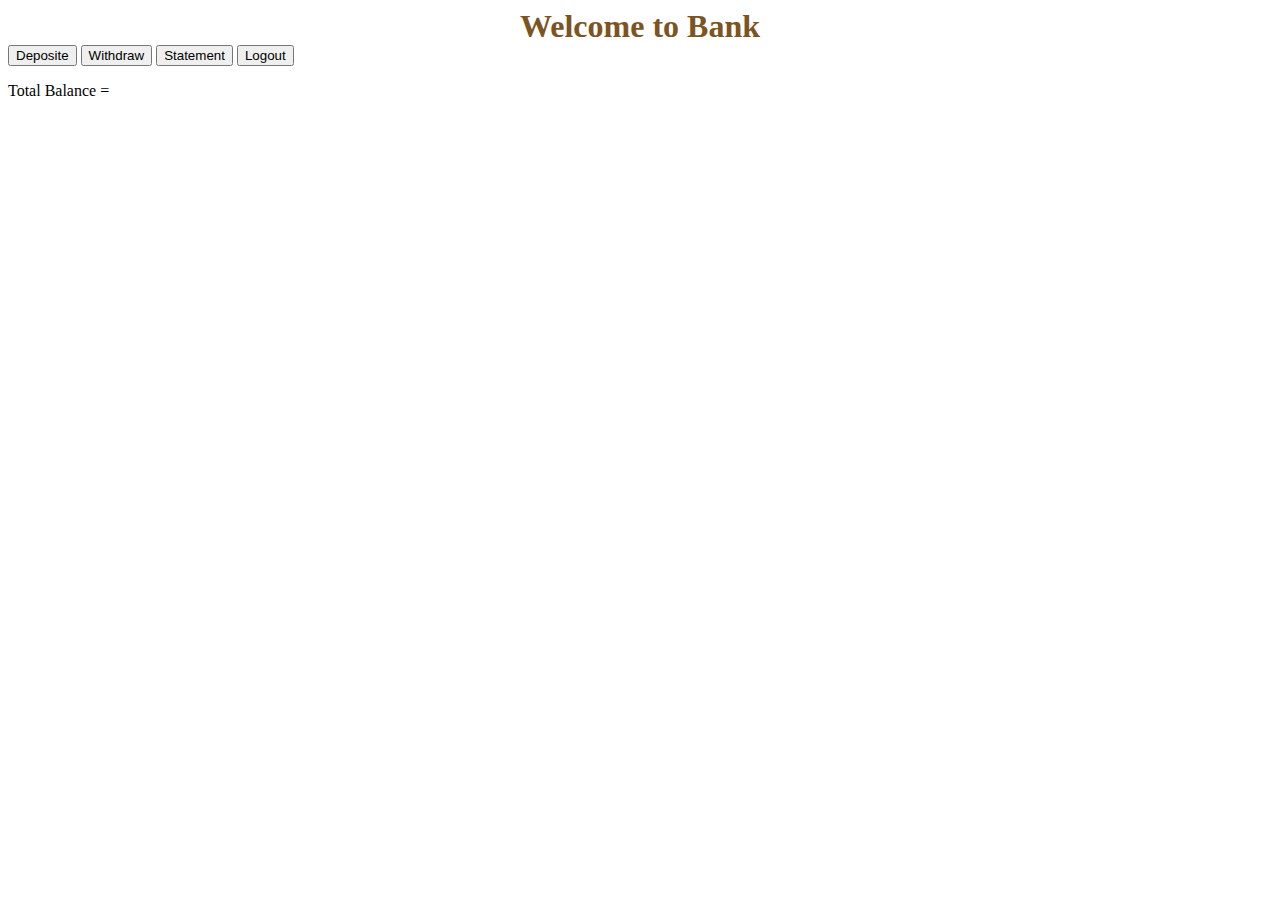
<file: Angular/src/app/user/atm/atm.component.html>
<div style="text-align: center; color: rgb(124, 84, 31); font-size: xx-large;"><b>Welcome to Bank</b></div>
<!-- <p>{{today | date:'dd-MM-yyyy hh:mm:ss a':'+0530'}}</p>  -->

<body>

<div class="container">
    <div class="card border-primary">
        <div class="card-header">
            <button type="button" class="btn btn-outline-success btn-sm mx-1" routerLink="deposite">Deposite</button>
            <button type="button" class="btn btn-outline-success btn-sm mx-1" routerLink="withdraw">Withdraw</button>
            <button type="button" class="btn btn-outline-success btn-sm mx-1" routerLink="statement">Statement</button>
            <button type="button" class="btn btn-outline-danger btn-sm mx-1 float-end" routerLink="/mainmenu">Logout</button>
        </div>
        <div class="card-body">
            <div>
                <p>Total Balance = </p>
            </div>
            <router-outlet></router-outlet>
        </div>
        <div class="card-footer">

        </div>
    </div>
</div>
</body>
</file>
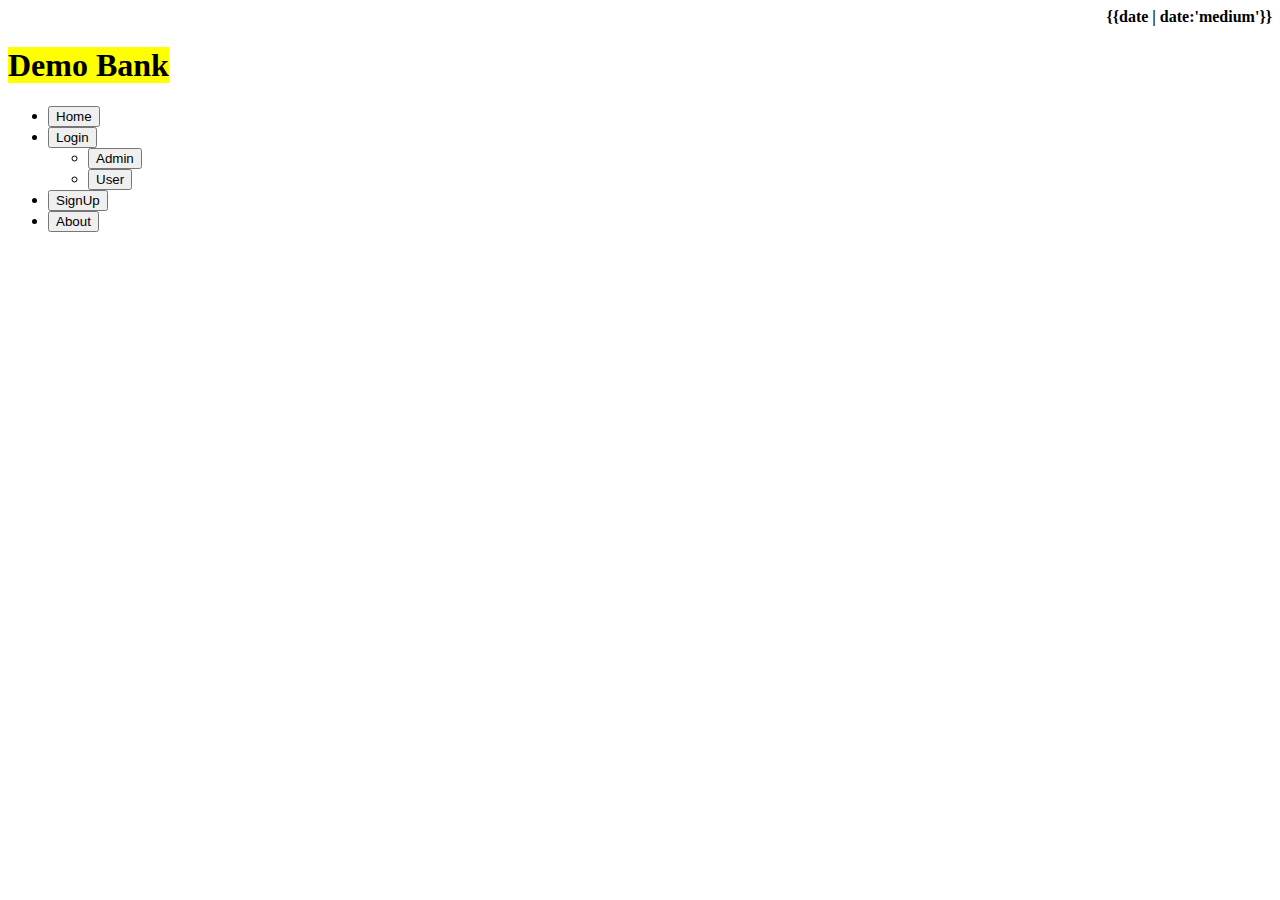
<file: Angular/src/app/user/mainmenu/mainmenu.component.html>
<html>
<div class="outer">
    <div id="head">
        <div class="text-center">
            <h4 style="text-align: end;">{{date | date:'medium'}}</h4>
            <h1 class="h1 fa fa-university fa-2x mt-3"><mark> Demo Bank </mark></h1>
        </div>
    </div>

    <div class="container">
        <div class="card">
            <div class="card-header">
                <ul class="nav nav-pills justify-content-center" id="pills-tab" role="tablist">
                    <li class="nav-item">
                        <button type="button" class="btn btn-outline-primary active mt-2 me-2" routerLink="/mainmenu">
                            Home</button>
                    </li>
                    <li class="nav-item">
                        <div class="dropdown">
                            <button class="btn btn-outline-success dropdown-toggle mt-2 me-2" type="button"
                                data-bs-toggle="dropdown" aria-expanded="false">
                                Login
                            </button>
                            <ul class="dropdown-menu">
                                <li><button class="dropdown-item" type="button" routerLink="adminlogin">Admin</button>
                                </li>
                                <li><button class="dropdown-item" type="button" routerLink="login">User</button></li>
                            </ul>
                        </div>
                    </li>

                    <li class="nav-item">
                        <button type="button" class="btn btn-outline-success mt-2 me-2" routerLink="signup">
                            SignUp</button>
                    </li>
                    <li class="nav-item">
                        <button type="button" class="btn btn-outline-success mt-2 me-2" routerLink="about">
                            About</button>
                    </li>
                    <!-- <li class="nav-item">
                        <button type="button" class="btn btn-outline-success mt-2 me-2" routerLink="/help">
                            Help</button>
                    </li> -->
                    <!-- <li class="nav-item">
                        <button type="button" class="btn btn-outline-success mt-2 me-2" routerLink="/atm">
                            atm</button>
                    </li> -->
                </ul>
            </div>
            <div class="card-body">
                <router-outlet></router-outlet>
            </div>
        </div>
    </div>
</div>
</html>
</file>
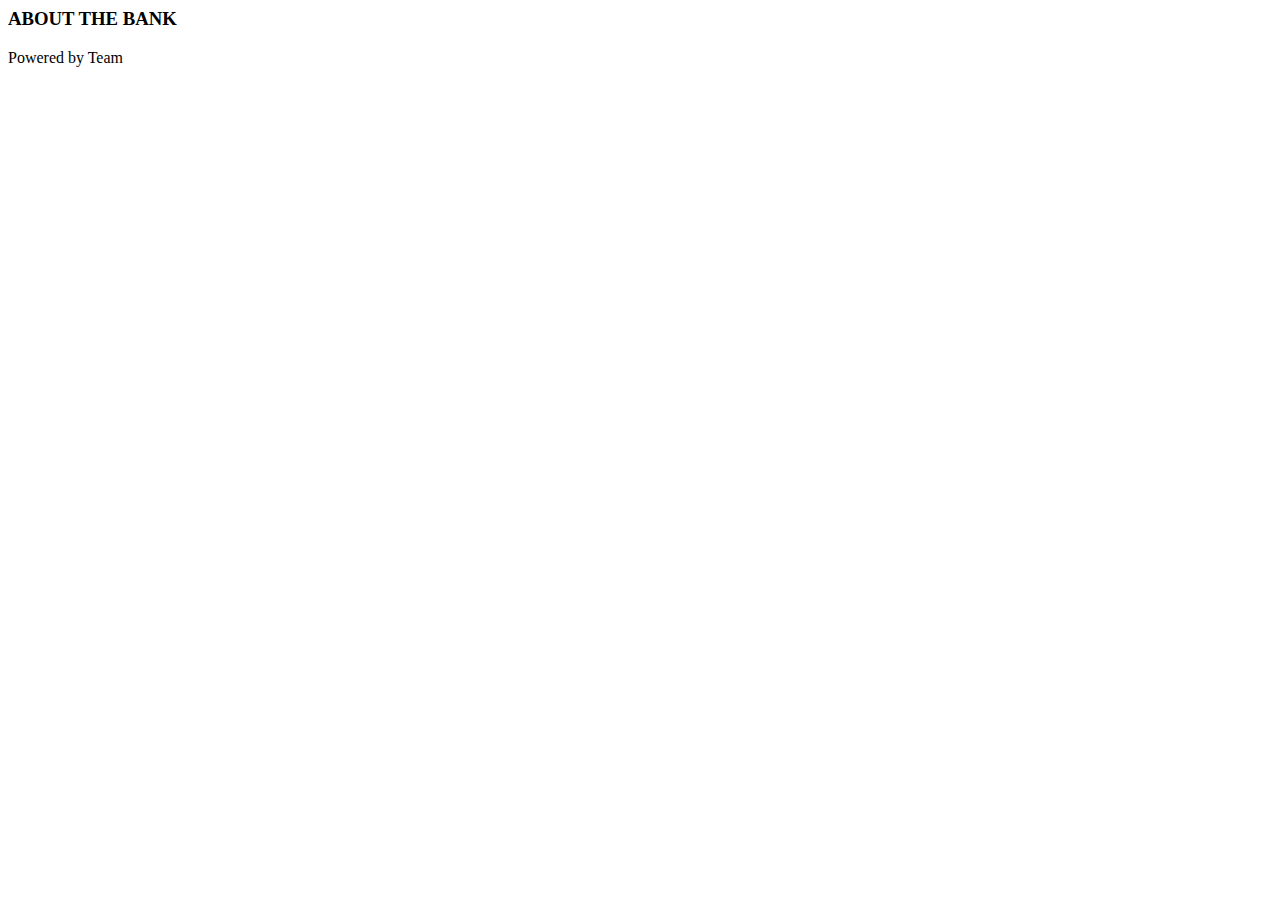
<file: Angular/src/app/user/mainmenu/about/about.component.html>
<body>
    <div class="container-flex" id="about">
        <div class="container">
            <h3 class=""><span class="w3-tag w3-wide">ABOUT THE BANK</span></h3>
            <!-- <p>The Cafe was founded in blabla by Mr. Smith in lorem ipsum dolor sit amet, consectetur adipiscing elit,
                sed do eiusmod tempor incididunt ut labore et dolore magna aliqua. Ut enim ad minim veniam, quis nostrud
                exercitation ullamco laboris nisi ut aliquip ex ea commodo consequat.</p>
            <p>In addition to our full espresso and brew bar menu, we serve fresh made-to-order breakfast and lunch
                sandwiches, as well as a selection of sides and salads and other good stuff.</p>
            <div class="w3-panel">
                <p><i>"Use products from nature for what it's worth - but never too early, nor too late." Fresh is the
                        new sweet.</i></p>
                <p>Chef, Coffeeist and Owner: Liam Brown</p>
            </div>
            <p><strong>Opening hours:</strong> everyday from 6am to 5pm.</p>
            <p><strong>Address:</strong> 15 Adr street, 5015, NY</p> -->
        </div>


    <!-- Footer -->
    <footer class="w3-center w3-light-grey w3-padding-48 w3-large">
        <p>Powered by Team</p>
    </footer>
</div>

</body>
</file>
